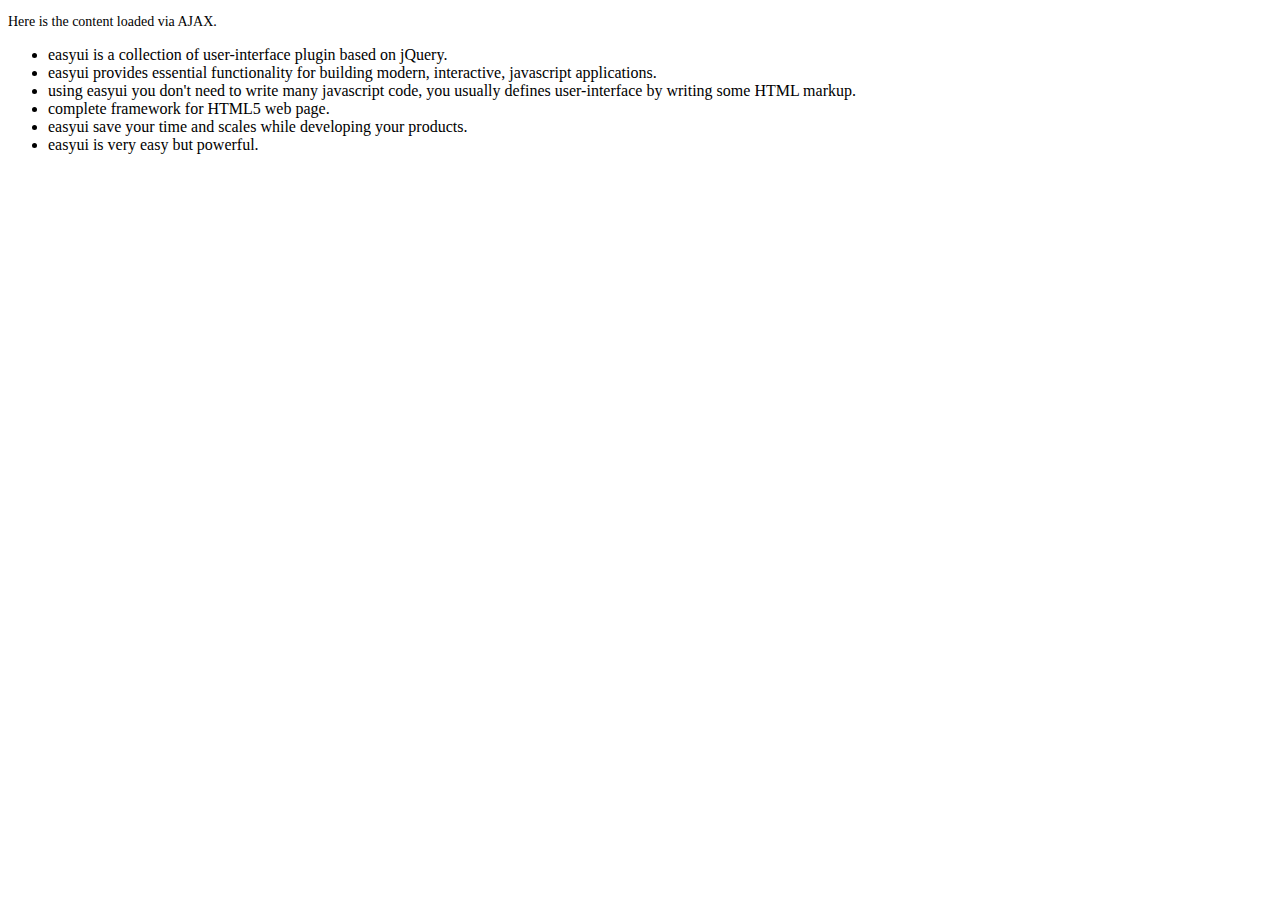
<file: assets/demo-mobile/accordion/_content.html>
<!DOCTYPE html>
<html>
<head>
	<meta charset="UTF-8">
	<title>AJAX Content</title>
</head>
<body>
	<p style="font-size:14px">Here is the content loaded via AJAX.</p>
	<ul>
		<li>easyui is a collection of user-interface plugin based on jQuery.</li>
		<li>easyui provides essential functionality for building modern, interactive, javascript applications.</li>
		<li>using easyui you don't need to write many javascript code, you usually defines user-interface by writing some HTML markup.</li>
		<li>complete framework for HTML5 web page.</li>
		<li>easyui save your time and scales while developing your products.</li>
		<li>easyui is very easy but powerful.</li>
	</ul>
</body>
</html>
</file>
